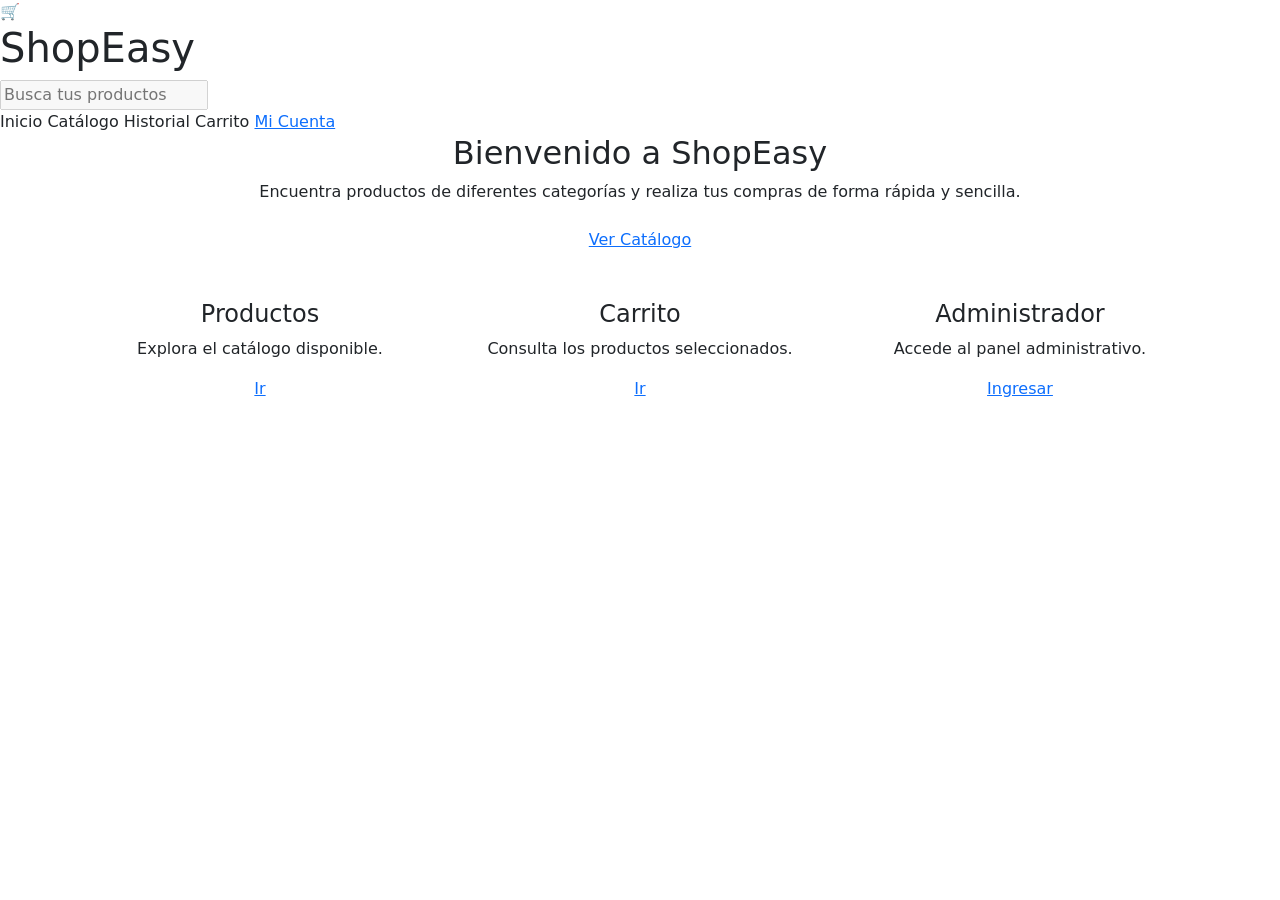
<file: src/main/resources/templates/index.html>
<!DOCTYPE html>
<html xmlns:th="http://www.thymeleaf.org">

<head>
    <meta charset="UTF-8">
    <title>Inicio | ShopEasy</title>

    <link href="https://cdn.jsdelivr.net/npm/bootstrap@5.3.3/dist/css/bootstrap.min.css"
          rel="stylesheet">

    <link rel="stylesheet" th:href="@{/css/shopeasy.css}">
</head>

<body>

<header class="se-header">
    <div class="se-logo-icon">🛒</div>
    <h1 class="se-logo">ShopEasy</h1>
    <input class="se-search" placeholder="Busca tus productos" disabled>
</header>

<nav class="se-nav">
    <a th:href="@{/}">Inicio</a>
    <a th:href="@{/productos/catalogo}">Catálogo</a>
    <a th:href="@{/historial}">Historial</a>
    <a th:href="@{/carrito}">Carrito</a>
    <a href="#">Mi Cuenta</a>
</nav>

<main class="container mb-5">

    <section class="se-container-card text-center">

        <h2 class="se-title">Bienvenido a ShopEasy</h2>

        <p class="mb-4">
            Encuentra productos de diferentes categorías y realiza tus compras de forma rápida y sencilla.
        </p>

        <a th:href="@{/productos/catalogo}"
           class="se-btn-blue d-inline-block">
            Ver Catálogo
        </a>

    </section>

    <section class="row mt-4 g-4">

        <div class="col-md-4">
            <div class="se-product-card text-center">
                <h4>Productos</h4>
                <p>Explora el catálogo disponible.</p>
                <a th:href="@{/productos/catalogo}"
                   class="se-btn-yellow d-inline-block">
                    Ir
                </a>
            </div>
        </div>

        <div class="col-md-4">
            <div class="se-product-card text-center">
                <h4>Carrito</h4>
                <p>Consulta los productos seleccionados.</p>
                <a th:href="@{/carrito}"
                   class="se-btn-yellow d-inline-block">
                    Ir
                </a>
            </div>
        </div>

        <div class="col-md-4">
            <div class="se-product-card text-center">
                <h4>Administrador</h4>
                <p>Accede al panel administrativo.</p>
                <a th:href="@{/admin}"
                   class="se-btn-blue d-inline-block">
                    Ingresar
                </a>
            </div>
        </div>

    </section>

</main>

</body>
</html>
</file>
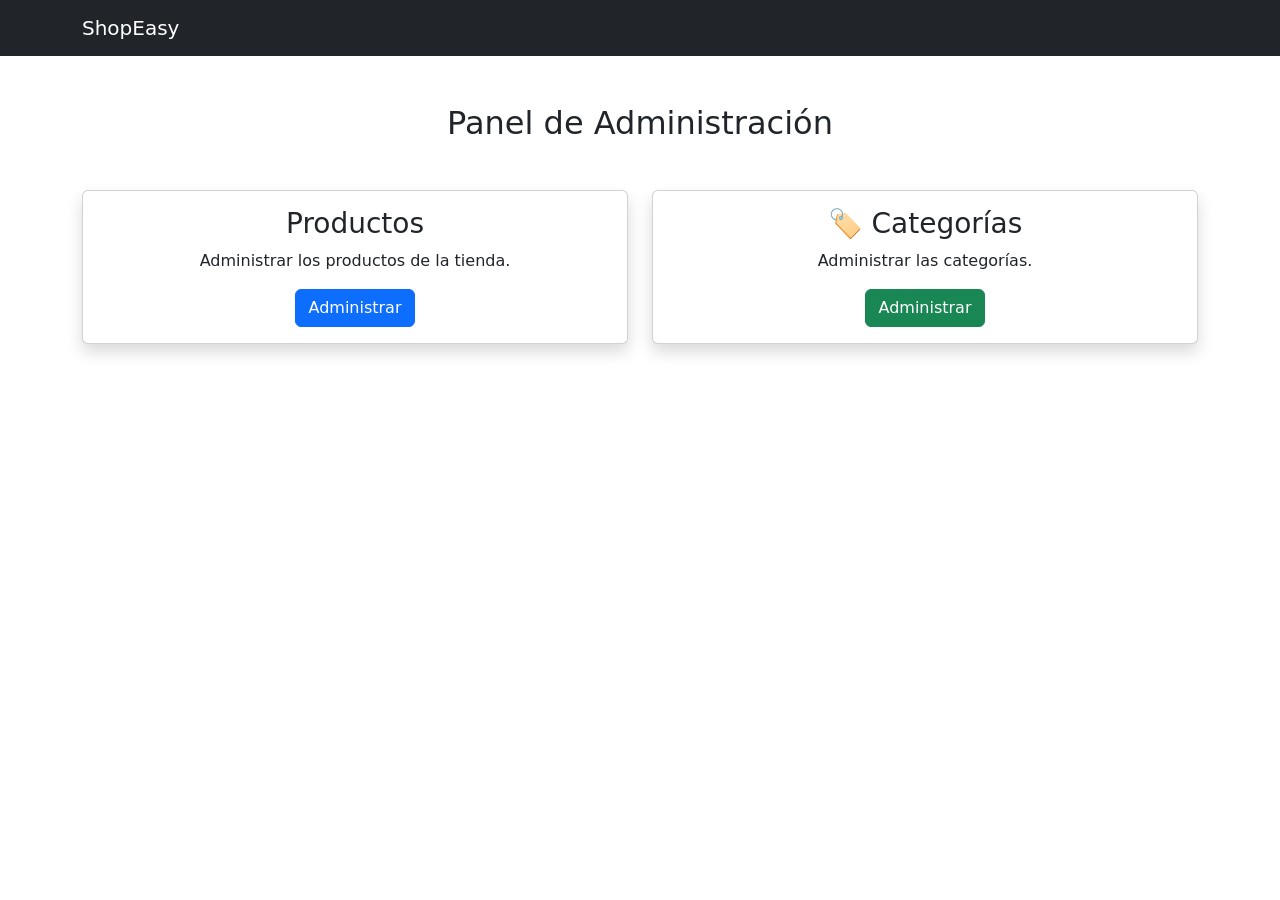
<file: src/main/resources/templates/admin.html>
<!DOCTYPE html>
<html xmlns:th="http://www.thymeleaf.org">

<head>

    <meta charset="UTF-8">

    <title>Panel Administrador</title>

    <link href="https://cdn.jsdelivr.net/npm/bootstrap@5.3.3/dist/css/bootstrap.min.css"
          rel="stylesheet">

</head>

<body>

<nav class="navbar navbar-expand-lg navbar-dark bg-dark">

    <div class="container">

        <a class="navbar-brand"
           href="/">
            ShopEasy
        </a>

    </div>

</nav>

<div class="container mt-5">

    <h2 class="text-center mb-5">

        Panel de Administración

    </h2>

    <div class="row">

        <div class="col-md-6">

            <div class="card shadow">

                <div class="card-body text-center">

                    <h3> Productos</h3>

                    <p>Administrar los productos de la tienda.</p>

                    <a href="/productos"
                       class="btn btn-primary">

                        Administrar

                    </a>

                </div>

            </div>

        </div>

        <div class="col-md-6">

            <div class="card shadow">

                <div class="card-body text-center">

                    <h3>🏷 Categorías</h3>

                    <p>Administrar las categorías.</p>

                    <a href="/categorias"
                       class="btn btn-success">

                        Administrar

                    </a>

                </div>

            </div>

        </div>

    </div>

</div>

</body>

</html>
</file>
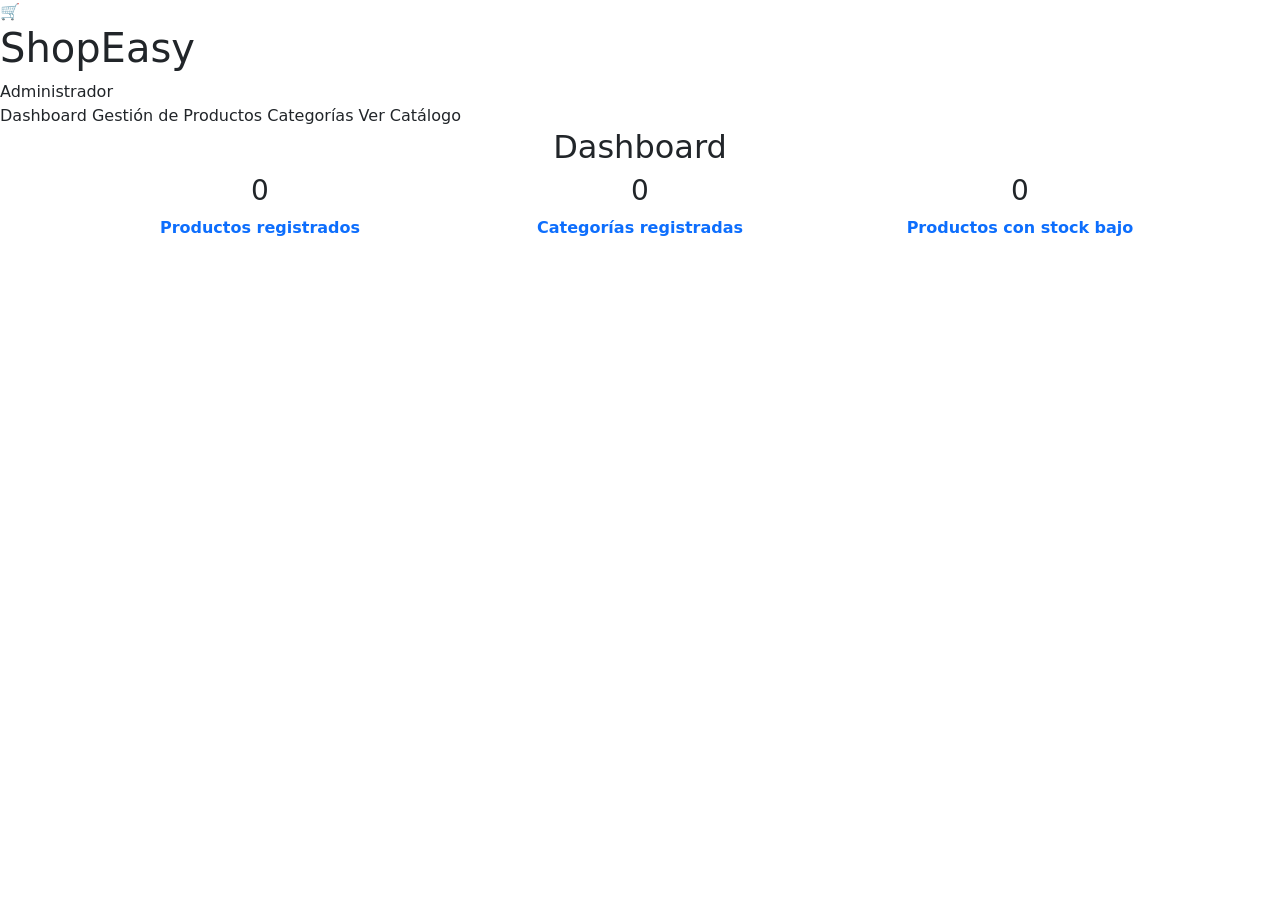
<file: src/main/resources/templates/admin/dashboard.html>
<!DOCTYPE html>
<html xmlns:th="http://www.thymeleaf.org">

<head>
    <meta charset="UTF-8">
    <title>Dashboard | ShopEasy</title>

    <link href="https://cdn.jsdelivr.net/npm/bootstrap@5.3.3/dist/css/bootstrap.min.css"
          rel="stylesheet">

    <link rel="stylesheet" th:href="@{/css/shopeasy.css}">
</head>

<body>

<header class="se-header">
    <div class="se-logo-icon">🛒</div>
    <h1 class="se-logo">ShopEasy</h1>
    <div class="se-subtitle">Administrador</div>
</header>

<nav class="se-nav">
    <a th:href="@{/admin}">Dashboard</a>
    <a th:href="@{/productos}">Gestión de Productos</a>
    <a th:href="@{/categorias}">Categorías</a>
    <a th:href="@{/productos/catalogo}">Ver Catálogo</a>
</nav>

<main class="container mb-5">

    <section class="se-container-card text-center">

        <h2 class="se-title">Dashboard</h2>

        <div class="row justify-content-center g-4">

            <div class="col-md-4">
                <div class="se-product-card">
                    <h3 class="se-price" th:text="${totalProductos}">0</h3>
                    <p class="fw-bold text-primary">Productos registrados</p>
                </div>
            </div>

            <div class="col-md-4">
                <div class="se-product-card">
                    <h3 class="se-price" th:text="${totalCategorias}">0</h3>
                    <p class="fw-bold text-primary">Categorías registradas</p>
                </div>
            </div>

            <div class="col-md-4">
                <div class="se-product-card">
                    <h3 class="se-price" th:text="${stockBajo}">0</h3>
                    <p class="fw-bold text-primary">Productos con stock bajo</p>
                </div>
            </div>

        </div>

    </section>

</main>

</body>
</html>
</file>
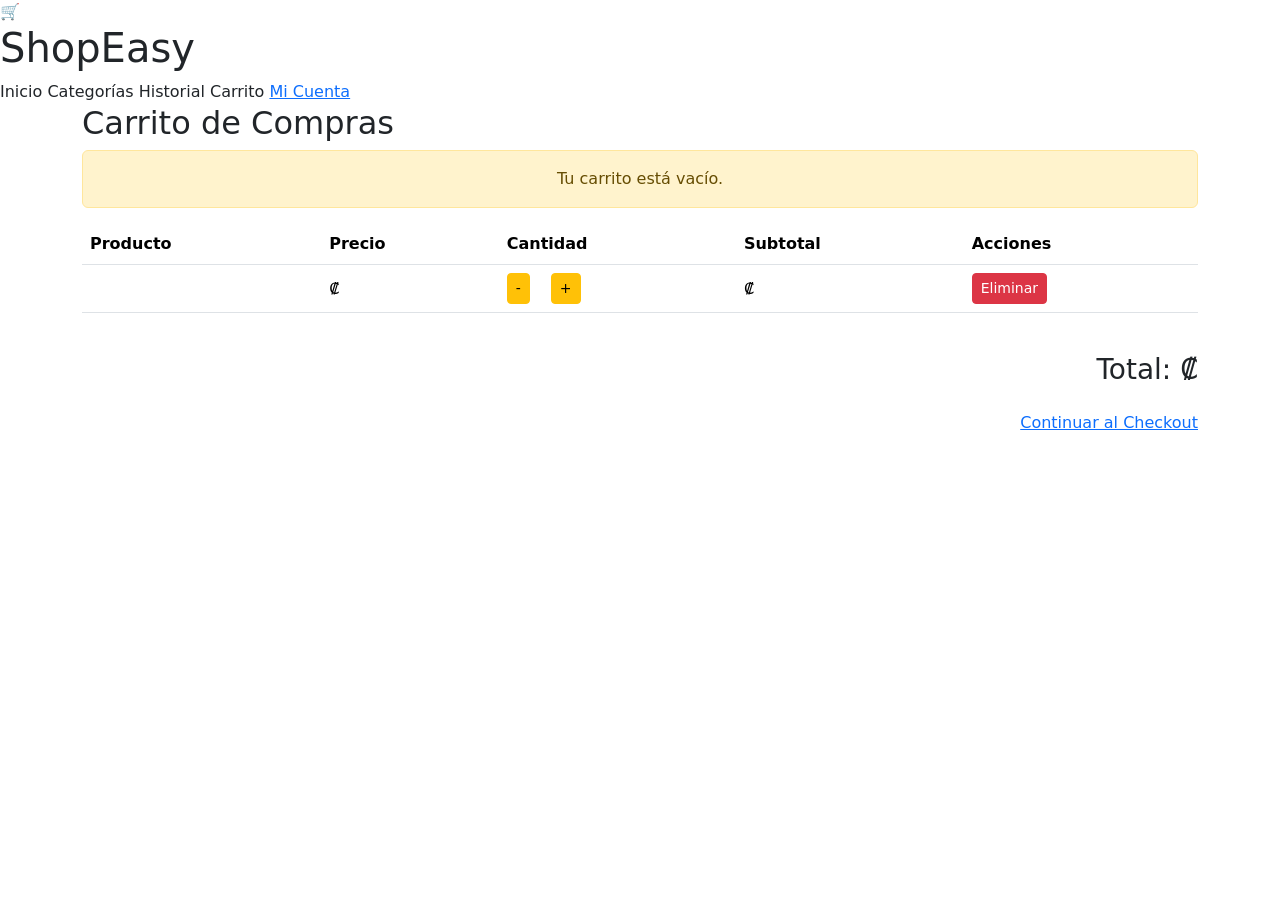
<file: src/main/resources/templates/carrito/listado.html>
<!DOCTYPE html>
<html xmlns:th="http://www.thymeleaf.org">

<head>
    <meta charset="UTF-8">
    <title>Carrito | ShopEasy</title>

    <link href="https://cdn.jsdelivr.net/npm/bootstrap@5.3.3/dist/css/bootstrap.min.css"
          rel="stylesheet">

    <link rel="stylesheet" th:href="@{/css/shopeasy.css}">
</head>

<body>

<header class="se-header">
    <div class="se-logo-icon">🛒</div>
    <h1 class="se-logo">ShopEasy</h1>
</header>

<nav class="se-nav">
    <a th:href="@{/productos/catalogo}">Inicio</a>
    <a th:href="@{/productos/catalogo}">Categorías</a>
    <a th:href="@{/historial}">Historial</a>
    <a th:href="@{/carrito}">Carrito</a>
    <a href="#">Mi Cuenta</a>
</nav>

<main class="container mb-5">

    <section class="se-container-card">

        <h2 class="se-title">Carrito de Compras</h2>

        <div th:if="${#lists.isEmpty(carrito)}"
             class="alert alert-warning text-center">
            Tu carrito está vacío.
        </div>

        <div th:if="${!#lists.isEmpty(carrito)}">

            <div class="table-responsive">

                <table class="table table-hover align-middle se-table">

                    <thead>
                    <tr>
                        <th>Producto</th>
                        <th>Precio</th>
                        <th>Cantidad</th>
                        <th>Subtotal</th>
                        <th>Acciones</th>
                    </tr>
                    </thead>

                    <tbody>

                    <tr th:each="item : ${carrito}">

                        <td>
                            <strong th:text="${item.producto.nombre}"></strong>
                            <br>
                            <small class="text-muted"
                                   th:text="${item.producto.descripcion}">
                            </small>
                        </td>

                        <td>
                            ₡<span th:text="${item.producto.precio}"></span>
                        </td>

                        <td>

                            <a class="btn btn-sm btn-warning"
                               th:href="@{/carrito/disminuir/{id}(id=${item.producto.id})}">
                                -
                            </a>

                            <span class="mx-2 fw-bold"
                                  th:text="${item.cantidad}">
                            </span>

                            <a class="btn btn-sm btn-warning"
                               th:href="@{/carrito/aumentar/{id}(id=${item.producto.id})}">
                                +
                            </a>

                        </td>

                        <td>
                            ₡<span th:text="${item.subtotal}"></span>
                        </td>

                        <td>

                            <a class="btn btn-sm btn-danger"
                               th:href="@{/carrito/eliminar/{id}(id=${item.producto.id})}">
                                Eliminar
                            </a>

                        </td>

                    </tr>

                    </tbody>

                </table>

            </div>

            <div class="text-end mt-4">

                <h3 class="se-price">
                    Total: ₡<span th:text="${total}"></span>
                </h3>

                <a th:href="@{/checkout}"
                   class="se-btn-blue mt-3 d-inline-block">
                    Continuar al Checkout
                </a>

            </div>

        </div>

    </section>

</main>

</body>

</html>
</file>
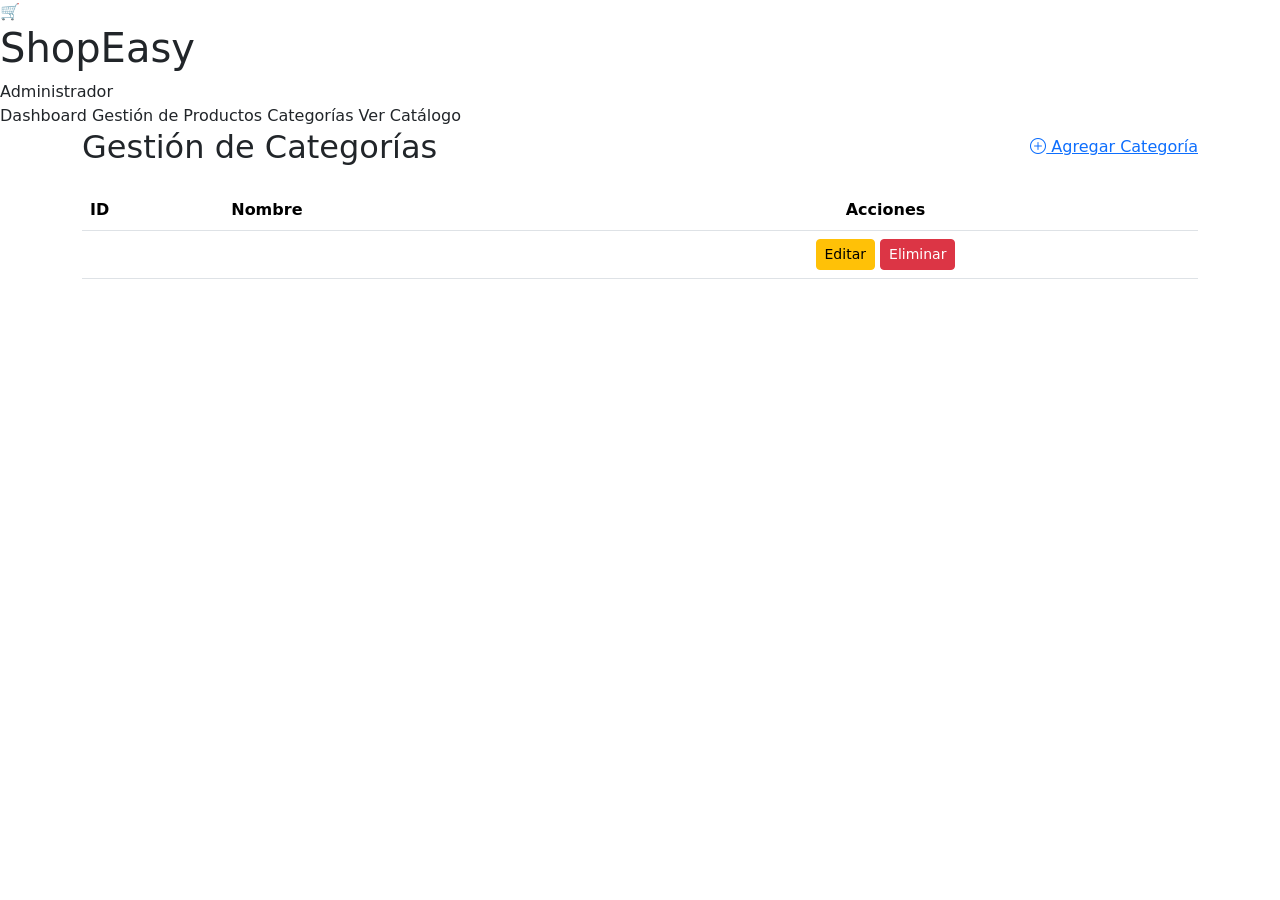
<file: src/main/resources/templates/categoria/listado.html>
<!DOCTYPE html>
<html xmlns:th="http://www.thymeleaf.org">

<head>
    <meta charset="UTF-8">
    <title>Categorías | ShopEasy</title>

    <link href="https://cdn.jsdelivr.net/npm/bootstrap@5.3.3/dist/css/bootstrap.min.css"
          rel="stylesheet">

    <link rel="stylesheet"
          href="https://cdn.jsdelivr.net/npm/bootstrap-icons@1.11.3/font/bootstrap-icons.min.css">

    <link rel="stylesheet" th:href="@{/css/shopeasy.css}">
</head>

<body>

<header class="se-header">
    <div class="se-logo-icon">🛒</div>
    <h1 class="se-logo">ShopEasy</h1>
    <div class="se-subtitle">Administrador</div>
</header>

<nav class="se-nav">
    <a th:href="@{/admin}">Dashboard</a>
    <a th:href="@{/productos}">Gestión de Productos</a>
    <a th:href="@{/categorias}">Categorías</a>
    <a th:href="@{/productos/catalogo}">Ver Catálogo</a>
</nav>

<main class="container mb-5">

    <section class="se-container-card">

        <div class="d-flex justify-content-between align-items-center mb-4">
            <h2 class="se-title m-0">Gestión de Categorías</h2>

            <a th:href="@{/categorias/nuevo}"
               class="se-btn-yellow">
                <i class="bi bi-plus-circle"></i>
                Agregar Categoría
            </a>
        </div>

        <div class="table-responsive">
            <table class="table table-hover align-middle se-table">

                <thead>
                <tr>
                    <th>ID</th>
                    <th>Nombre</th>
                    <th class="text-center">Acciones</th>
                </tr>
                </thead>

                <tbody>
                <tr th:each="c : ${categorias}">
                    <td th:text="${c.id}"></td>

                    <td>
                        <strong th:text="${c.nombre}"></strong>
                    </td>

                    <td class="text-center">
                        <a class="btn btn-warning btn-sm"
                           th:href="@{/categorias/editar/{id}(id=${c.id})}">
                            Editar
                        </a>

                        <a class="btn btn-danger btn-sm"
                           th:href="@{/categorias/eliminar/{id}(id=${c.id})}"
                           onclick="return confirm('¿Eliminar esta categoría?')">
                            Eliminar
                        </a>
                    </td>
                </tr>
                </tbody>

            </table>
        </div>

    </section>

</main>

</body>
</html>
</file>
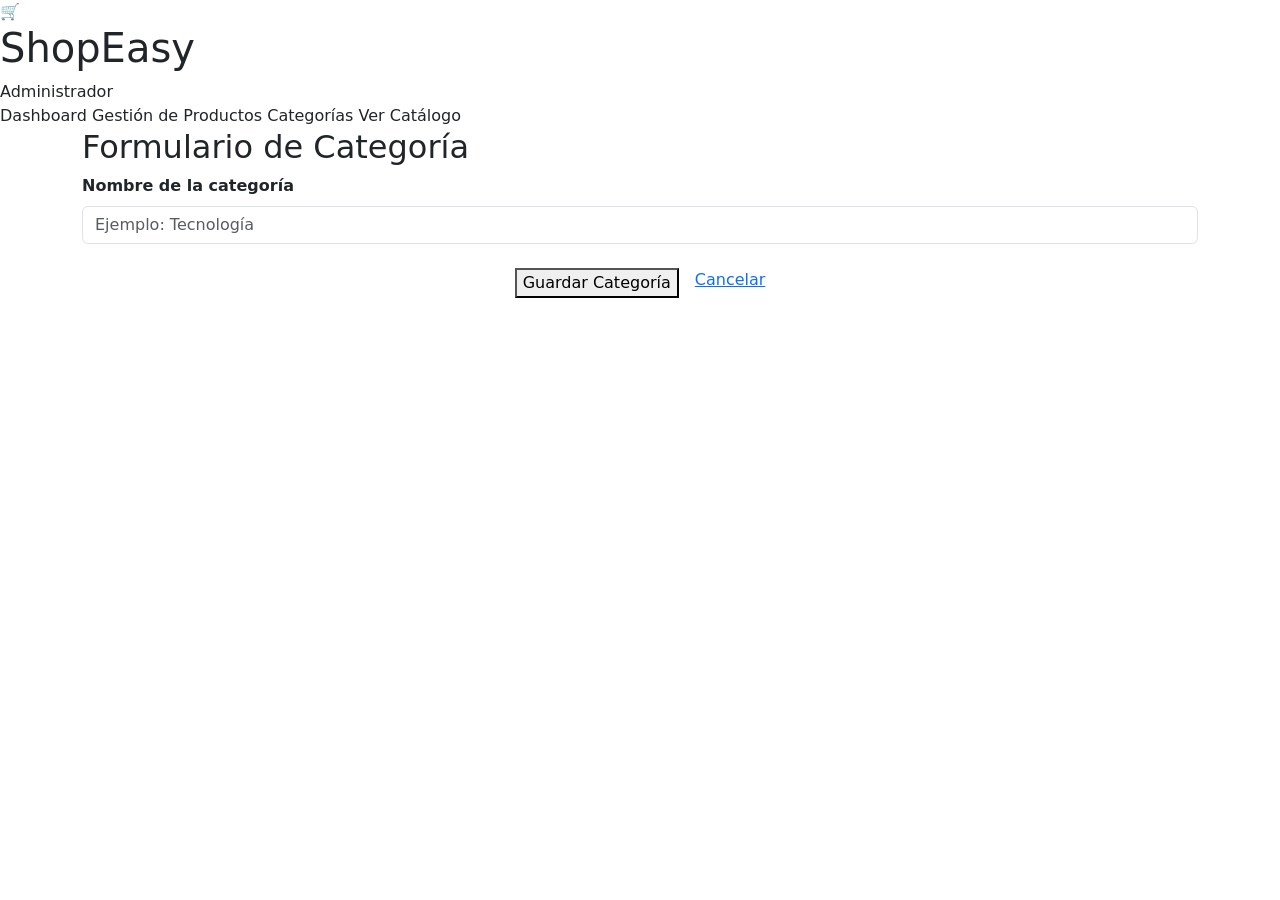
<file: src/main/resources/templates/categoria/modificar.html>
<!DOCTYPE html>
<html xmlns:th="http://www.thymeleaf.org">

<head>

    <meta charset="UTF-8">
    <title>Categoría | ShopEasy</title>

    <link href="https://cdn.jsdelivr.net/npm/bootstrap@5.3.3/dist/css/bootstrap.min.css"
          rel="stylesheet">

    <link rel="stylesheet"
          th:href="@{/css/shopeasy.css}">

</head>

<body>

<header class="se-header">

    <div class="se-logo-icon">🛒</div>

    <h1 class="se-logo">ShopEasy</h1>

    <div class="se-subtitle">
        Administrador
    </div>

</header>

<nav class="se-nav">

    <a th:href="@{/admin}">
        Dashboard
    </a>

    <a th:href="@{/productos}">
        Gestión de Productos
    </a>

    <a th:href="@{/categorias}">
        Categorías
    </a>

    <a th:href="@{/productos/catalogo}">
        Ver Catálogo
    </a>

</nav>

<main class="container mb-5">

    <section class="se-form-card">

        <h2 class="se-title">
            Formulario de Categoría
        </h2>

        <form th:action="@{/categorias/guardar}"
              th:object="${categoria}"
              method="post">

            <input type="hidden"
                   th:field="*{id}">

            <div class="mb-4">

                <label class="form-label fw-bold">
                    Nombre de la categoría
                </label>

                <input type="text"
                       class="form-control"
                       th:field="*{nombre}"
                       placeholder="Ejemplo: Tecnología"
                       required>

            </div>

            <div class="d-flex justify-content-center gap-3">

                <button type="submit"
                        class="se-btn-blue">

                    Guardar Categoría

                </button>

                <a th:href="@{/categorias}"
                   class="se-btn-yellow">

                    Cancelar

                </a>

            </div>

        </form>

    </section>

</main>

</body>

</html>
</file>
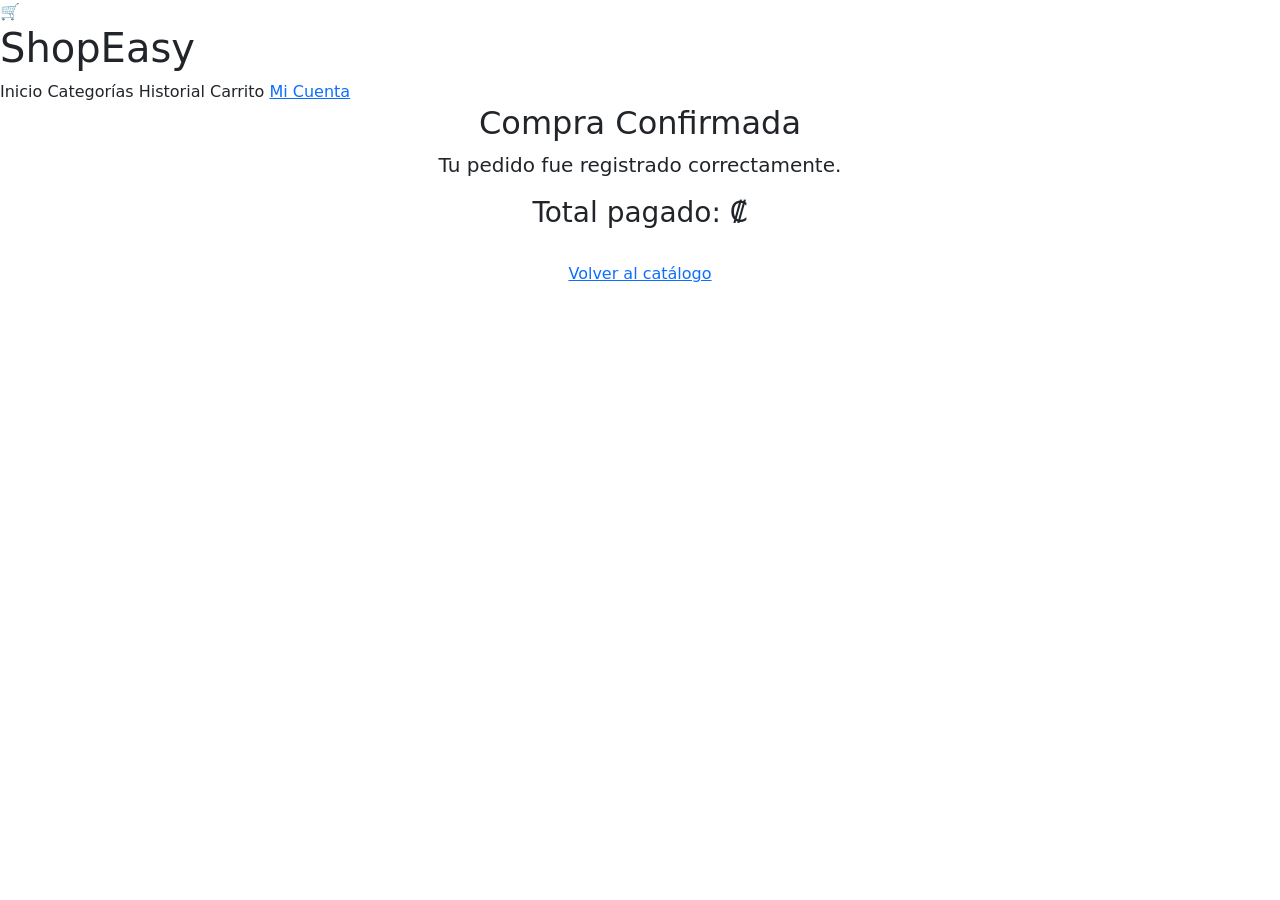
<file: src/main/resources/templates/checkout/confirmacion.html>
<!DOCTYPE html>
<html xmlns:th="http://www.thymeleaf.org">

<head>
    <meta charset="UTF-8">
    <title>Compra Confirmada | ShopEasy</title>

    <link href="https://cdn.jsdelivr.net/npm/bootstrap@5.3.3/dist/css/bootstrap.min.css"
          rel="stylesheet">

    <link rel="stylesheet" th:href="@{/css/shopeasy.css}">
</head>

<body>

<header class="se-header">
    <div class="se-logo-icon">🛒</div>
    <h1 class="se-logo">ShopEasy</h1>
</header>

<nav class="se-nav">
    <a th:href="@{/productos/catalogo}">Inicio</a>
    <a th:href="@{/productos/catalogo}">Categorías</a>
    <a th:href="@{/historial}">Historial</a>
    <a th:href="@{/carrito}">Carrito</a>
    <a href="#">Mi Cuenta</a>
</nav>

<main class="container mb-5">

    <section class="se-container-card text-center">

        <h2 class="se-title">Compra Confirmada</h2>

        <p class="fs-5">
            Tu pedido fue registrado correctamente.
        </p>

        <h3 class="se-price">
            Total pagado: ₡<span th:text="${total}"></span>
        </h3>

        <a th:href="@{/productos/catalogo}"
           class="se-btn-blue d-inline-block mt-4">
            Volver al catálogo
        </a>

    </section>

</main>

</body>
</html>
</file>
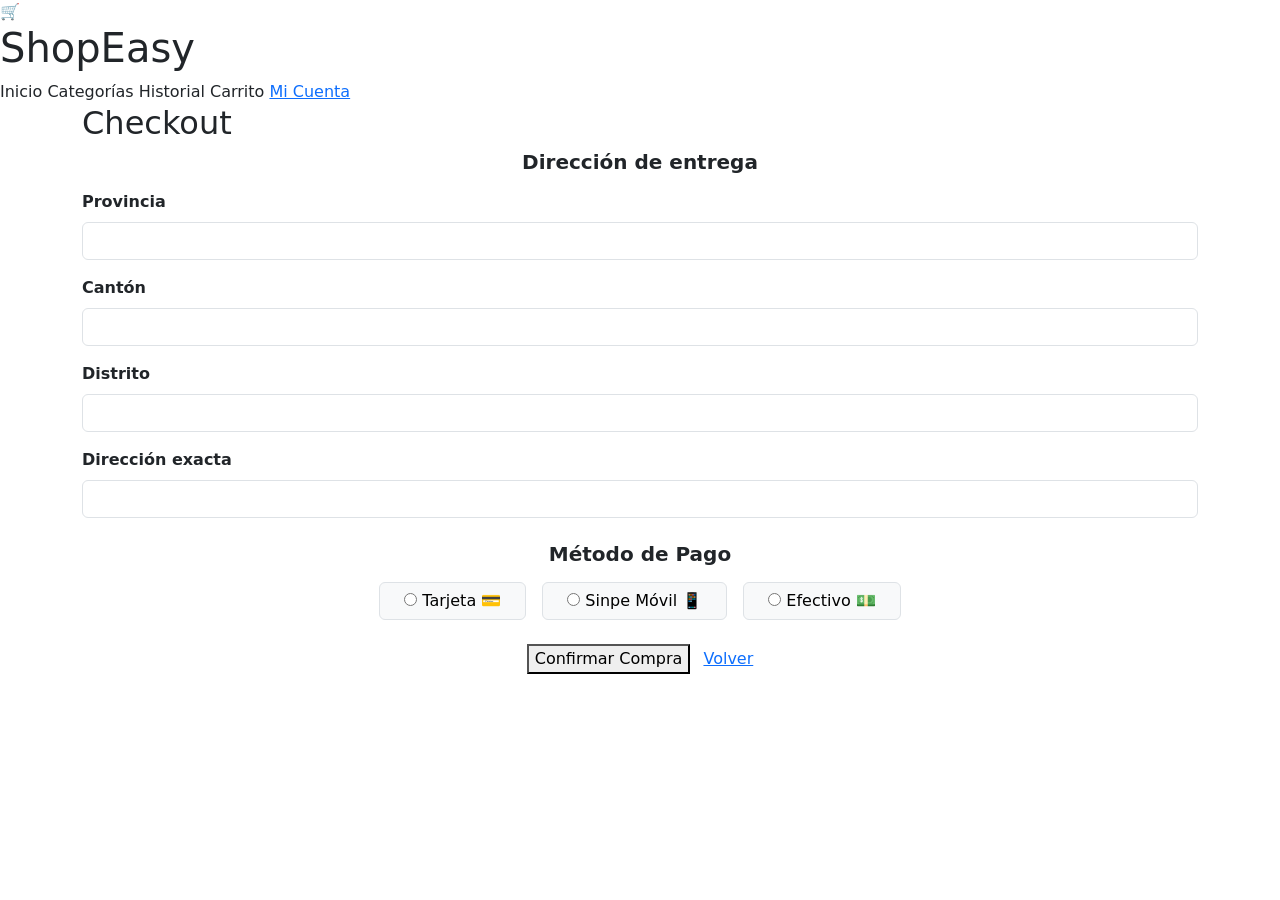
<file: src/main/resources/templates/checkout/formulario.html>
<!DOCTYPE html>
<html xmlns:th="http://www.thymeleaf.org">

<head>
    <meta charset="UTF-8">
    <title>Checkout | ShopEasy</title>

    <link href="https://cdn.jsdelivr.net/npm/bootstrap@5.3.3/dist/css/bootstrap.min.css"
          rel="stylesheet">

    <link rel="stylesheet" th:href="@{/css/shopeasy.css}">
</head>

<body>

<header class="se-header">
    <div class="se-logo-icon">🛒</div>
    <h1 class="se-logo">ShopEasy</h1>
</header>

<nav class="se-nav">
    <a th:href="@{/productos/catalogo}">Inicio</a>
    <a th:href="@{/productos/catalogo}">Categorías</a>
    <a th:href="@{/historial}">Historial</a>
    <a th:href="@{/carrito}">Carrito</a>
    <a href="#">Mi Cuenta</a>
</nav>

<main class="container mb-5">

    <section class="se-form-card">

        <h2 class="se-title">Checkout</h2>

        <form th:action="@{/checkout/confirmar}" method="post">

            <h5 class="fw-bold text-center mb-3">Dirección de entrega</h5>

            <div class="mb-3">
                <label class="form-label fw-bold">Provincia</label>
                <input type="text" name="provincia" class="form-control" required>
            </div>

            <div class="mb-3">
                <label class="form-label fw-bold">Cantón</label>
                <input type="text" name="canton" class="form-control" required>
            </div>

            <div class="mb-3">
                <label class="form-label fw-bold">Distrito</label>
                <input type="text" name="distrito" class="form-control" required>
            </div>

            <div class="mb-4">
                <label class="form-label fw-bold">Dirección exacta</label>
                <input type="text" name="direccion" class="form-control" required>
            </div>

            <h5 class="fw-bold text-center mb-3">Método de Pago</h5>

            <div class="d-flex justify-content-center gap-3 flex-wrap mb-4">

                <label class="btn btn-light border px-4">
                    <input type="radio" name="metodoPago" value="Tarjeta" required>
                    Tarjeta 💳
                </label>

                <label class="btn btn-light border px-4">
                    <input type="radio" name="metodoPago" value="Sinpe Móvil">
                    Sinpe Móvil 📱
                </label>

                <label class="btn btn-light border px-4">
                    <input type="radio" name="metodoPago" value="Efectivo">
                    Efectivo 💵
                </label>

            </div>

            <div class="text-center">
                <button type="submit" class="se-btn-blue">
                    Confirmar Compra
                </button>

                <a th:href="@{/carrito}" class="se-btn-yellow ms-2">
                    Volver
                </a>
            </div>

        </form>

    </section>

</main>

</body>
</html>
</file>
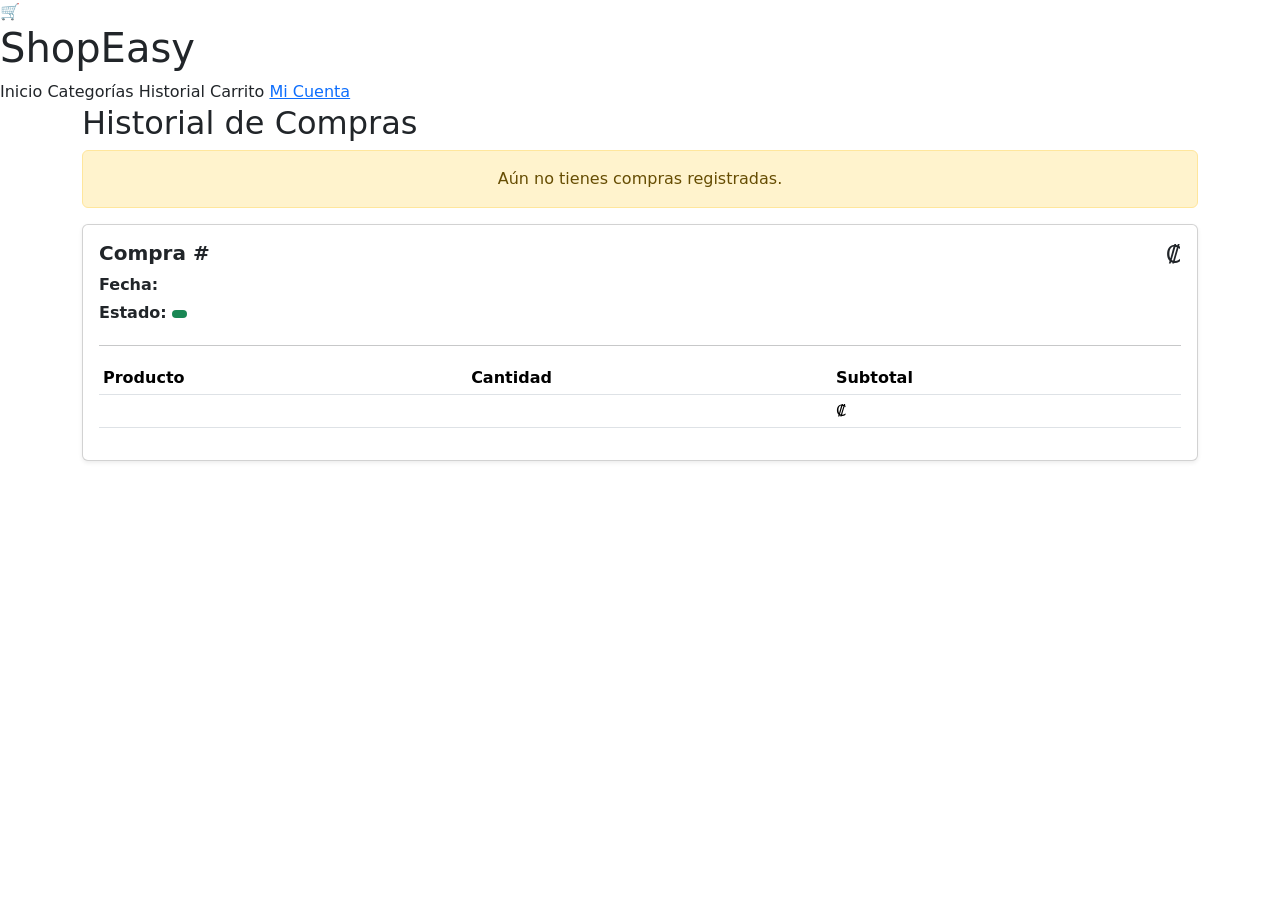
<file: src/main/resources/templates/historial/listado.html>
<!DOCTYPE html>
<html xmlns:th="http://www.thymeleaf.org">

<head>
    <meta charset="UTF-8">
    <title>Historial | ShopEasy</title>

    <link href="https://cdn.jsdelivr.net/npm/bootstrap@5.3.3/dist/css/bootstrap.min.css"
          rel="stylesheet">

    <link rel="stylesheet" th:href="@{/css/shopeasy.css}">
</head>

<body>

<header class="se-header">
    <div class="se-logo-icon">🛒</div>
    <h1 class="se-logo">ShopEasy</h1>
</header>

<nav class="se-nav">
    <a th:href="@{/productos/catalogo}">Inicio</a>
    <a th:href="@{/productos/catalogo}">Categorías</a>
    <a th:href="@{/historial}">Historial</a>
    <a th:href="@{/carrito}">Carrito</a>
    <a href="#">Mi Cuenta</a>
</nav>

<main class="container mb-5">

    <section class="se-container-card">

        <h2 class="se-title">Historial de Compras</h2>

        <div th:if="${#lists.isEmpty(historial)}"
             class="alert alert-warning text-center">
            Aún no tienes compras registradas.
        </div>

        <div th:if="${!#lists.isEmpty(historial)}">

            <div class="card mb-4 shadow-sm"
                 th:each="compra : ${historial}">

                <div class="card-body">

                    <div class="d-flex justify-content-between flex-wrap">

                        <div>
                            <h5 class="fw-bold">
                                Compra #<span th:text="${compra.numero}"></span>
                            </h5>

                            <p class="mb-1">
                                <strong>Fecha:</strong>
                                <span th:text="${#temporals.format(compra.fecha, 'dd/MM/yyyy HH:mm')}"></span>
                            </p>

                            <p class="mb-1">
                                <strong>Estado:</strong>
                                <span class="badge bg-success"
                                      th:text="${compra.estado}">
                                </span>
                            </p>
                        </div>

                        <div class="text-end">
                            <h4 class="se-price">
                                ₡<span th:text="${compra.total}"></span>
                            </h4>
                        </div>

                    </div>

                    <hr>

                    <table class="table table-sm align-middle">
                        <thead>
                        <tr>
                            <th>Producto</th>
                            <th>Cantidad</th>
                            <th>Subtotal</th>
                        </tr>
                        </thead>

                        <tbody>
                        <tr th:each="item : ${compra.productos}">
                            <td th:text="${item.producto.nombre}"></td>
                            <td th:text="${item.cantidad}"></td>
                            <td>
                                ₡<span th:text="${item.subtotal}"></span>
                            </td>
                        </tr>
                        </tbody>
                    </table>

                </div>

            </div>

        </div>

    </section>

</main>

</body>
</html>
</file>
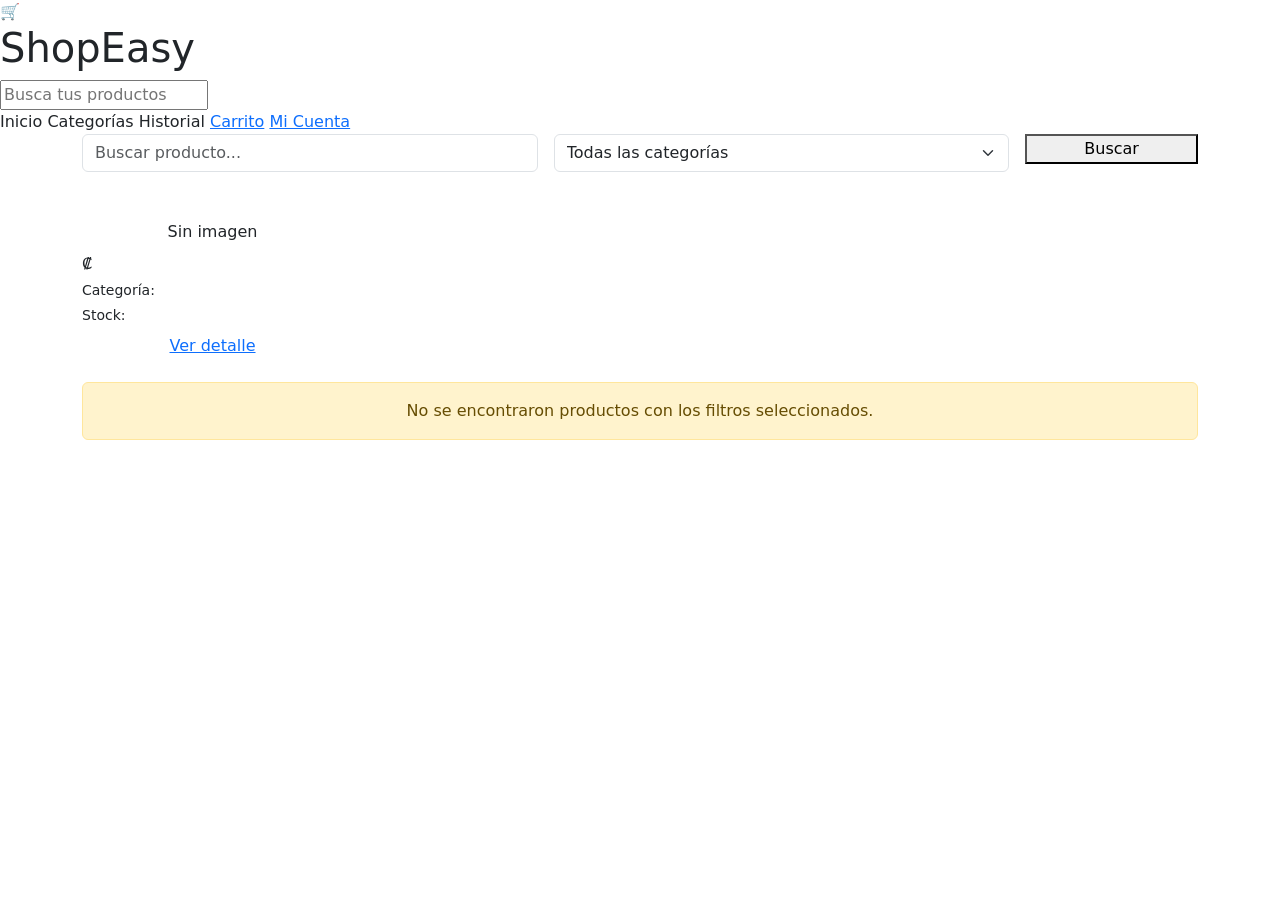
<file: src/main/resources/templates/producto/catalogo.html>
<!DOCTYPE html>
<html xmlns:th="http://www.thymeleaf.org">

<head>
    <meta charset="UTF-8">
    <title>Catálogo | ShopEasy</title>

    <link href="https://cdn.jsdelivr.net/npm/bootstrap@5.3.3/dist/css/bootstrap.min.css"
          rel="stylesheet">

    <link rel="stylesheet" th:href="@{/css/shopeasy.css}">
</head>

<body>

<header class="se-header">
    <div class="se-logo-icon">🛒</div>
    <h1 class="se-logo">ShopEasy</h1>

    <form method="get" th:action="@{/productos/catalogo}">
        <input type="text"
               class="se-search"
               name="nombre"
               th:value="${nombre}"
               placeholder="Busca tus productos">
    </form>
</header>

<nav class="se-nav">
    <a th:href="@{/}">Inicio</a>
    <a th:href="@{/productos/catalogo}">Categorías</a>
    <a th:href="@{/historial}">Historial</a>
    <a href="#">Carrito</a>
    <a href="#">Mi Cuenta</a>
</nav>

<main class="container mb-5">

    <form class="row g-3 mb-4"
          method="get"
          th:action="@{/productos/catalogo}">

        <div class="col-md-5">
            <input type="text"
                   class="form-control"
                   name="nombre"
                   th:value="${nombre}"
                   placeholder="Buscar producto...">
        </div>

        <div class="col-md-5">
            <select class="form-select" name="categoriaId">
                <option value="">Todas las categorías</option>

                <option th:each="c : ${categorias}"
                        th:value="${c.id}"
                        th:text="${c.nombre}"
                        th:selected="${categoriaId != null and categoriaId == c.id}">
                </option>
            </select>
        </div>

        <div class="col-md-2">
            <button class="se-btn-blue w-100" type="submit">
                Buscar
            </button>
        </div>

    </form>

    <section class="row">

        <div class="col-lg-3 col-md-4 col-sm-6 mb-4"
             th:each="p : ${productos}">

            <div class="se-product-card">

                <img th:if="${p.imagen != null and !#strings.isEmpty(p.imagen)}"
                     th:src="${p.imagen}"
                     class="se-product-img w-100">

                <div class="text-center" th:if="${p.imagen == null or #strings.isEmpty(p.imagen)}">
                    <span>Sin imagen</span>
                </div>

                <h6 class="fw-bold mt-2" th:text="${p.nombre}"></h6>

                <p class="small mb-1" th:text="${p.descripcion}"></p>

                <p class="se-price mb-1">
                    ₡<span th:text="${p.precio}"></span>
                </p>

                <p class="small mb-1">
                    Categoría:
                    <span th:text="${p.categoria != null ? p.categoria.nombre : 'Sin categoría'}"></span>
                </p>

                <p class="small mb-2">
                    Stock:
                    <span th:text="${p.stock}"></span>
                </p>

                <a class="se-btn-yellow d-block text-center"
                   th:href="@{/productos/detalle/{id}(id=${p.id})}">
                    Ver detalle
                </a>

            </div>

        </div>

    </section>

    <div class="alert alert-warning text-center"
         th:if="${#lists.isEmpty(productos)}">
        No se encontraron productos con los filtros seleccionados.
    </div>

</main>

</body>
</html>
</file>
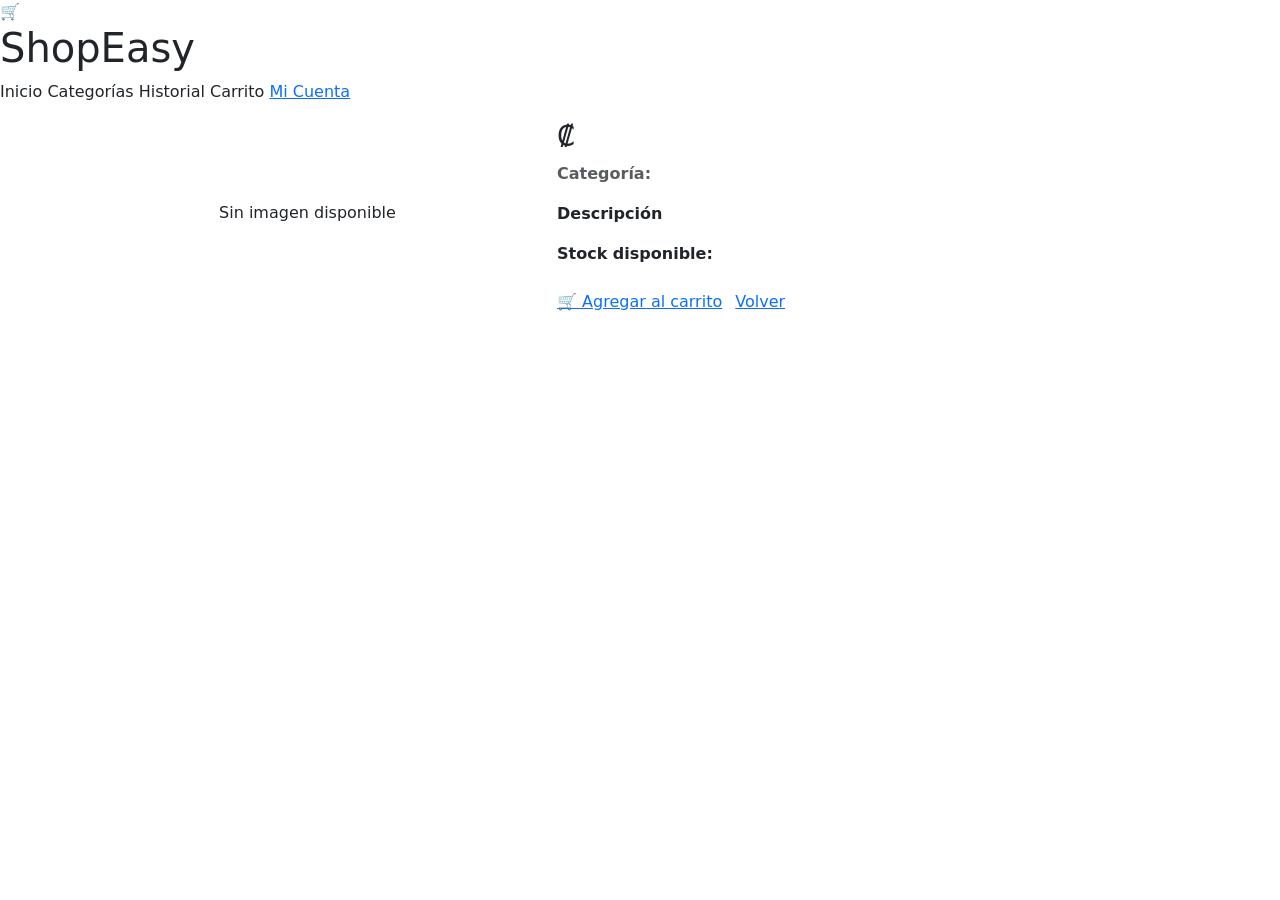
<file: src/main/resources/templates/producto/detalle.html>
<!DOCTYPE html>
<html xmlns:th="http://www.thymeleaf.org">

<head>
    <meta charset="UTF-8">
    <title th:text="${producto.nombre} + ' | ShopEasy'"></title>

    <link href="https://cdn.jsdelivr.net/npm/bootstrap@5.3.3/dist/css/bootstrap.min.css"
          rel="stylesheet">

    <link rel="stylesheet" th:href="@{/css/shopeasy.css}">
</head>

<body>

<header class="se-header">
    <div class="se-logo-icon">🛒</div>
    <h1 class="se-logo">ShopEasy</h1>
</header>

<nav class="se-nav">
    <a th:href="@{/productos/catalogo}">Inicio</a>
    <a th:href="@{/productos/catalogo}">Categorías</a>
    <a th:href="@{/historial}">Historial</a>
    <a th:href="@{/carrito}">Carrito</a>
    <a href="#">Mi Cuenta</a>
</nav>

<main class="container mb-5">

    <section class="se-container-card">

        <div class="row align-items-center">

            <div class="col-md-5 text-center">

                <img th:if="${producto.imagen != null and !#strings.isEmpty(producto.imagen)}"
                     th:src="${producto.imagen}"
                     class="img-fluid rounded"
                     style="max-height:350px;">

                <p th:if="${producto.imagen == null or #strings.isEmpty(producto.imagen)}">
                    Sin imagen disponible
                </p>

            </div>

            <div class="col-md-7">

                <h2 class="fw-bold" th:text="${producto.nombre}"></h2>

                <h3 class="se-price mt-3">
                    ₡<span th:text="${producto.precio}"></span>
                </h3>

                <p class="text-muted">
                    <strong>Categoría:</strong>
                    <span th:text="${producto.categoria != null ? producto.categoria.nombre : 'Sin categoría'}"></span>
                </p>

                <p><strong>Descripción</strong></p>
                <p th:text="${producto.descripcion}"></p>

                <p>
                    <strong>Stock disponible:</strong>
                    <span th:text="${producto.stock}"></span>
                </p>

                <div class="mt-4">

                    <a th:href="@{/carrito/agregar/{id}(id=${producto.id})}"
                       class="se-btn-yellow d-inline-block">
                        🛒 Agregar al carrito
                    </a>

                    <a th:href="@{/productos/catalogo}"
                       class="se-btn-blue d-inline-block ms-2">
                        Volver
                    </a>

                </div>

            </div>

        </div>

    </section>

</main>

</body>
</html>
</file>
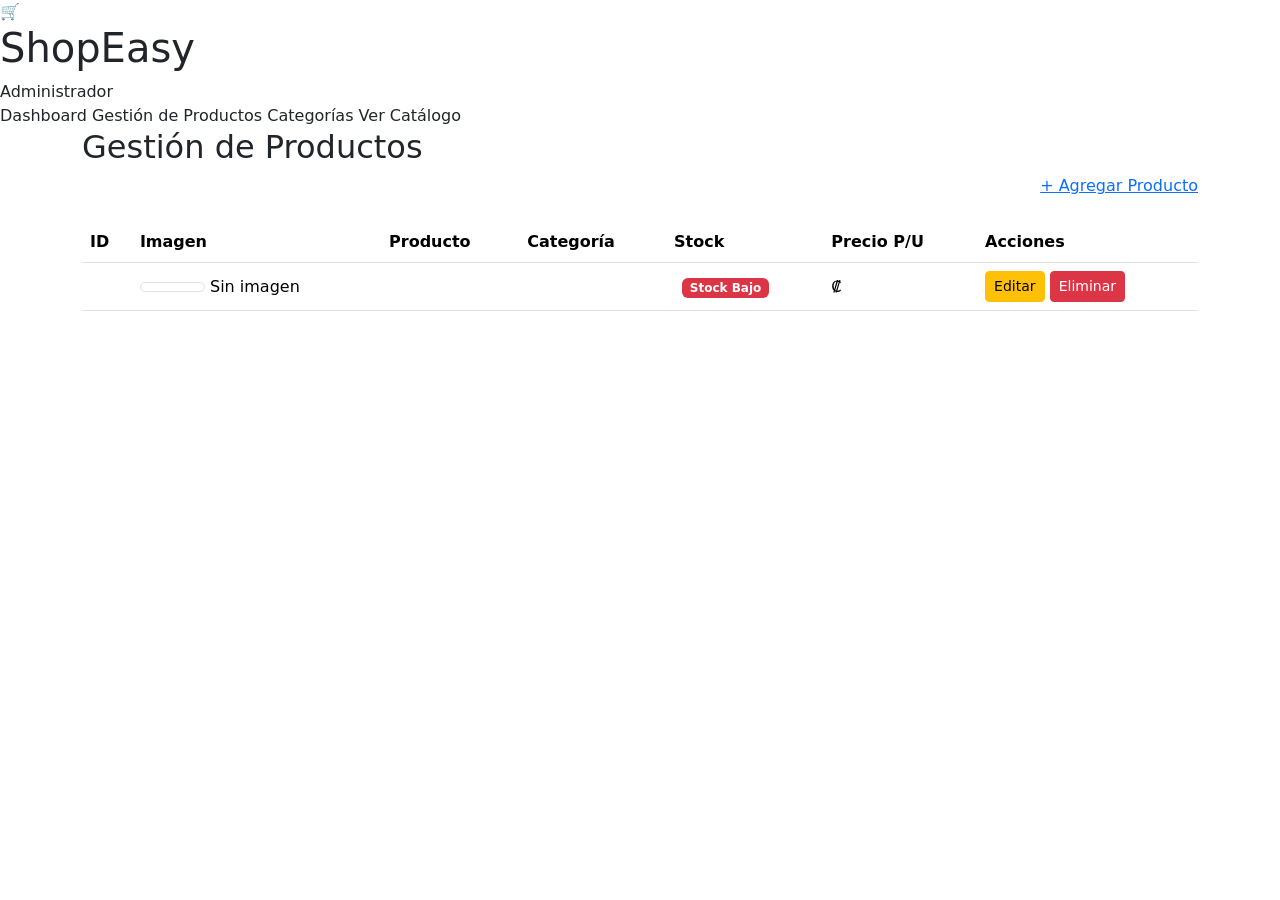
<file: src/main/resources/templates/producto/listado.html>
<!DOCTYPE html>
<html xmlns:th="http://www.thymeleaf.org">

<head>
    <meta charset="UTF-8">
    <title>Gestión de Productos | ShopEasy</title>

    <link href="https://cdn.jsdelivr.net/npm/bootstrap@5.3.3/dist/css/bootstrap.min.css"
          rel="stylesheet">

    <link rel="stylesheet" th:href="@{/css/shopeasy.css}">
</head>

<body>

<header class="se-header">
    <div class="se-logo-icon">🛒</div>
    <h1 class="se-logo">ShopEasy</h1>
    <div class="se-subtitle">Administrador</div>
</header>

<nav class="se-nav">
    <a th:href="@{/admin}">Dashboard</a>
    <a th:href="@{/productos}">Gestión de Productos</a>
    <a th:href="@{/categorias}">Categorías</a>
    <a th:href="@{/productos/catalogo}">Ver Catálogo</a>
</nav>

<main class="container mb-5">

    <section class="se-container-card">

        <h2 class="se-title">Gestión de Productos</h2>

        <div class="d-flex justify-content-end mb-4">
            <a class="se-btn-yellow"
               th:href="@{/productos/nuevo}">
                + Agregar Producto
            </a>
        </div>

        <div class="table-responsive">

            <table class="table table-hover align-middle se-table">

                <thead>
                <tr>
                    <th>ID</th>
                    <th>Imagen</th>
                    <th>Producto</th>
                    <th>Categoría</th>
                    <th>Stock</th>
                    <th>Precio P/U</th>
                    <th>Acciones</th>
                </tr>
                </thead>

                <tbody>

                <tr th:each="p : ${productos}"
                    th:classappend="${p.stock <= 5} ? 'table-warning' : ''">

                    <td th:text="${p.id}"></td>

                    <td>
                        <img th:if="${p.imagen != null and !#strings.isEmpty(p.imagen)}"
                             th:src="${p.imagen}"
                             width="65"
                             class="img-thumbnail">

                        <span th:if="${p.imagen == null or #strings.isEmpty(p.imagen)}">
                            Sin imagen
                        </span>
                    </td>

                    <td>
                        <strong th:text="${p.nombre}"></strong>
                        <br>
                        <small class="text-muted" th:text="${p.descripcion}"></small>
                    </td>

                    <td th:text="${p.categoria != null ? p.categoria.nombre : 'Sin categoría'}"></td>

                    <td>
                        <span th:text="${p.stock}"></span>

                        <span class="badge bg-danger ms-2"
                              th:if="${p.stock <= 5}">
                            Stock Bajo
                        </span>
                    </td>

                    <td>
                        ₡<span th:text="${p.precio}"></span>
                    </td>

                    <td>
                        <a class="btn btn-warning btn-sm"
                           th:href="@{/productos/editar/{id}(id=${p.id})}">
                            Editar
                        </a>

                        <a class="btn btn-danger btn-sm"
                           th:href="@{/productos/eliminar/{id}(id=${p.id})}"
                           onclick="return confirm('¿Desea eliminar este producto?')">
                            Eliminar
                        </a>
                    </td>

                </tr>

                </tbody>

            </table>

        </div>

    </section>

</main>

</body>
</html>
</file>
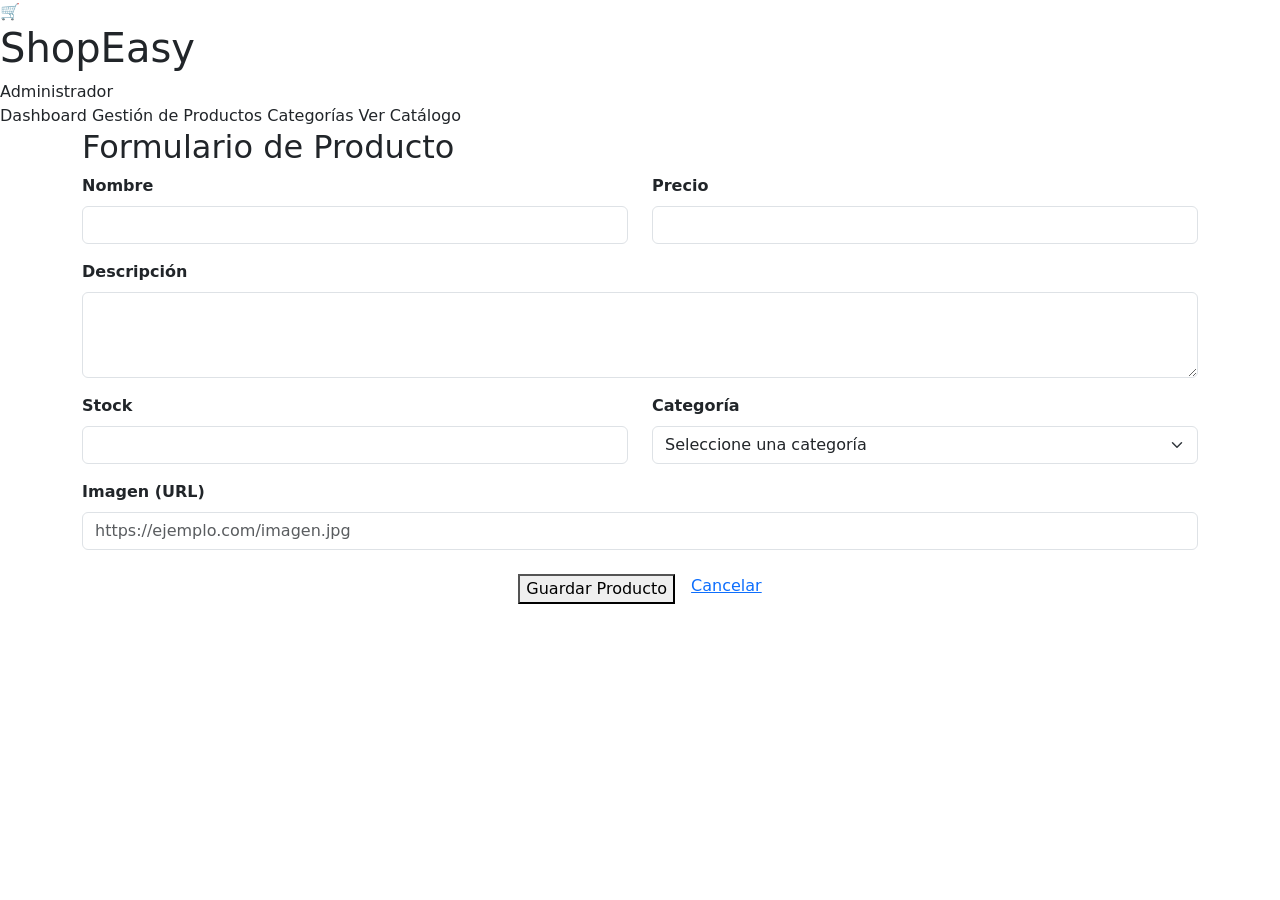
<file: src/main/resources/templates/producto/modificar.html>
<!DOCTYPE html>
<html xmlns:th="http://www.thymeleaf.org">

<head>
    <meta charset="UTF-8">
    <title>Producto | ShopEasy</title>

    <link href="https://cdn.jsdelivr.net/npm/bootstrap@5.3.3/dist/css/bootstrap.min.css"
          rel="stylesheet">

    <link rel="stylesheet" th:href="@{/css/shopeasy.css}">
</head>

<body>

<header class="se-header">
    <div class="se-logo-icon">🛒</div>
    <h1 class="se-logo">ShopEasy</h1>
    <div class="se-subtitle">Administrador</div>
</header>

<nav class="se-nav">
    <a th:href="@{/admin}">Dashboard</a>
    <a th:href="@{/productos}">Gestión de Productos</a>
    <a th:href="@{/categorias}">Categorías</a>
    <a th:href="@{/productos/catalogo}">Ver Catálogo</a>
</nav>

<main class="container mb-5">

    <section class="se-form-card">

        <h2 class="se-title">Formulario de Producto</h2>

        <form th:action="@{/productos/guardar}"
              th:object="${producto}"
              method="post">

            <input type="hidden" th:field="*{id}">

            <div class="row">

                <div class="col-md-6 mb-3">
                    <label class="form-label fw-bold">Nombre</label>
                    <input type="text"
                           class="form-control"
                           th:field="*{nombre}">

                    <div class="text-danger"
                         th:if="${#fields.hasErrors('nombre')}"
                         th:errors="*{nombre}">
                    </div>
                </div>

                <div class="col-md-6 mb-3">
                    <label class="form-label fw-bold">Precio</label>
                    <input type="number"
                           step="0.01"
                           class="form-control"
                           th:field="*{precio}">

                    <div class="text-danger"
                         th:if="${#fields.hasErrors('precio')}"
                         th:errors="*{precio}">
                    </div>
                </div>

            </div>

            <div class="mb-3">
                <label class="form-label fw-bold">Descripción</label>
                <textarea class="form-control"
                          rows="3"
                          th:field="*{descripcion}">
                </textarea>

                <div class="text-danger"
                     th:if="${#fields.hasErrors('descripcion')}"
                     th:errors="*{descripcion}">
                </div>
            </div>

            <div class="row">

                <div class="col-md-6 mb-3">
                    <label class="form-label fw-bold">Stock</label>
                    <input type="number"
                           class="form-control"
                           th:field="*{stock}">

                    <div class="text-danger"
                         th:if="${#fields.hasErrors('stock')}"
                         th:errors="*{stock}">
                    </div>
                </div>

                <div class="col-md-6 mb-3">
                    <label class="form-label fw-bold">Categoría</label>
                    <select class="form-select"
                            th:field="*{categoria}">

                        <option value="">Seleccione una categoría</option>

                        <option th:each="c : ${categorias}"
                                th:value="${c.id}"
                                th:text="${c.nombre}">
                        </option>

                    </select>
                </div>

            </div>

            <div class="mb-4">
                <label class="form-label fw-bold">Imagen (URL)</label>
                <input type="text"
                       class="form-control"
                       th:field="*{imagen}"
                       placeholder="https://ejemplo.com/imagen.jpg">
            </div>

            <div class="d-flex justify-content-center gap-3">

                <button type="submit"
                        class="se-btn-blue">
                    Guardar Producto
                </button>

                <a th:href="@{/productos}"
                   class="se-btn-yellow">
                    Cancelar
                </a>

            </div>

        </form>

    </section>

</main>

</body>
</html>
</file>
